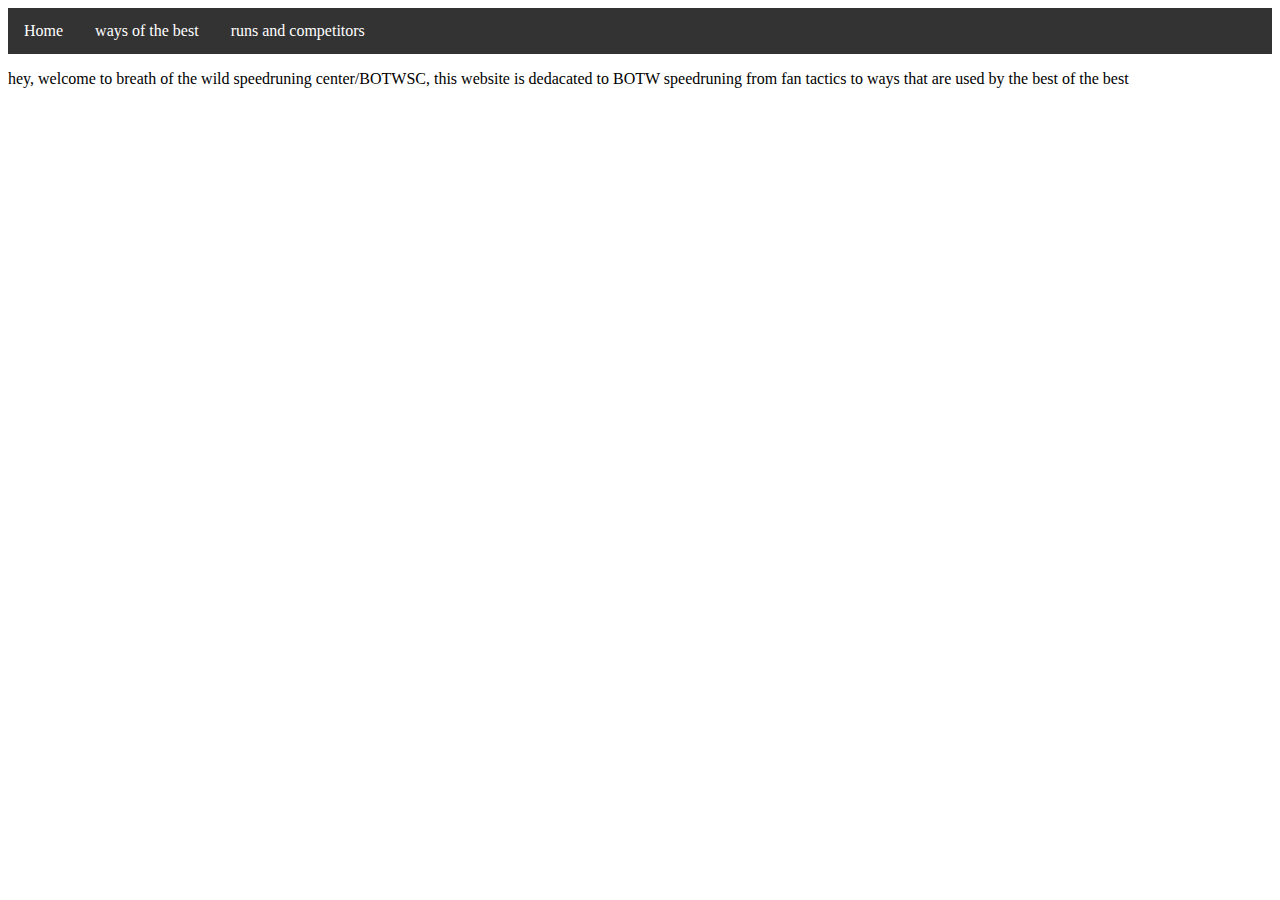
<file: index.html>
<html>

<head>

    <link rel="preconnect" href="https://fonts.googleapis.com">
<link rel="preconnect" href="https://fonts.gstatic.com" crossorigin>
<link href="https://fonts.googleapis.com/css2?family=Pixelify+Sans:wght@400..700&display=swap" rel="stylesheet">
<link rel="stylesheet" href="navbar.css">
    <link rel="stylesheet" href="style.css">
<title>zelda lore center </title> 
</head>
<body>
    <ul>
        <li><a class="active" href="index.html">Home</a></li>
        <li><a href="waysotbest.html">ways of the best</a></li>
        <li><a href="runs and competitors.html">runs and competitors</a></li>
        
      </ul>
      
<p>
hey, welcome to breath of the wild speedruning center/BOTWSC, 

this website is dedacated to BOTW speedruning  
from fan tactics to ways that are used by the best of the best 

<br>
<br>
<br>


</p>






</body>
</html>
</file>
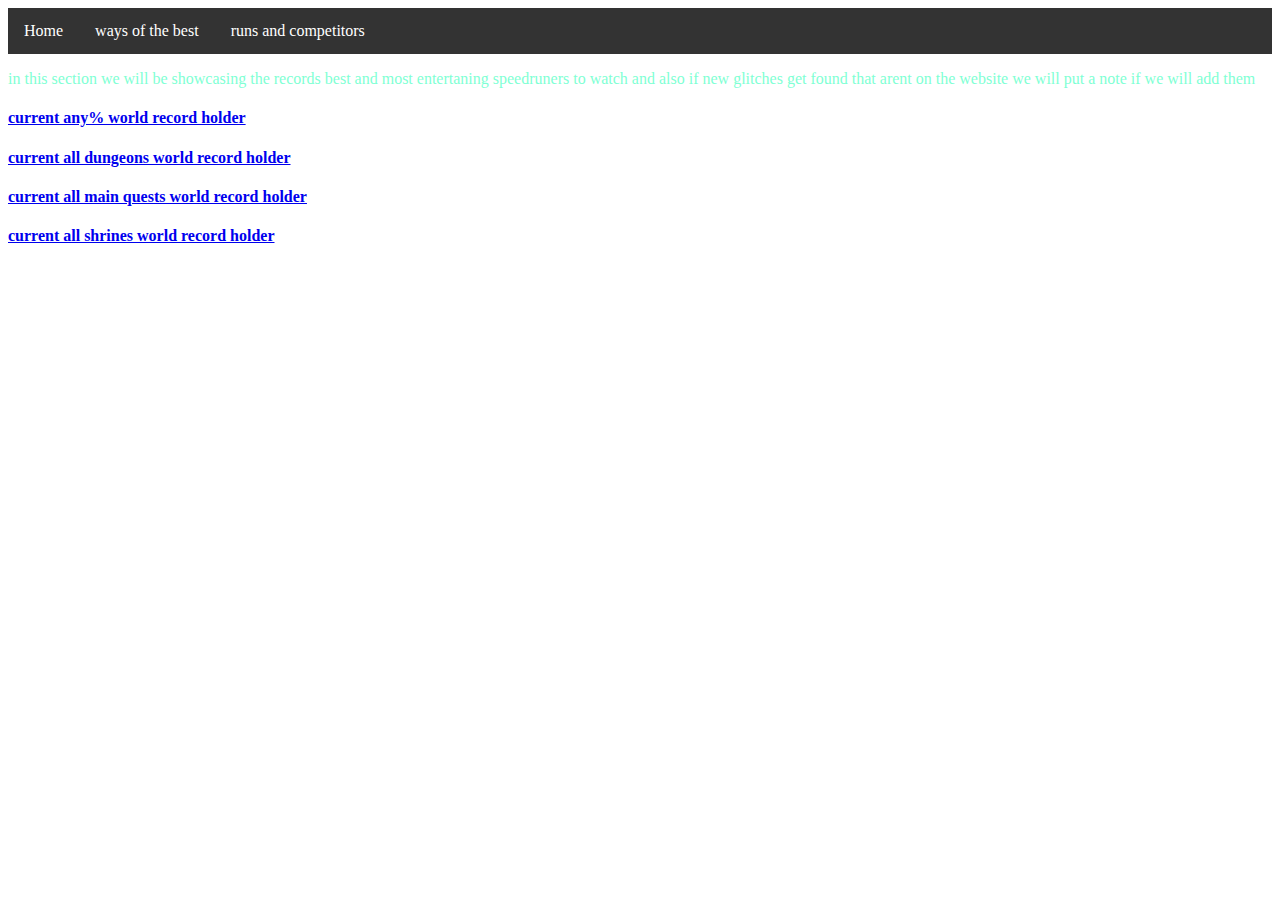
<file: runs and competitors.html>
<html>
  <head>
    <title>runs and competitors</title>

    <link rel="stylesheet" href="style3.css" />
    <link rel="stylesheet" href="navbar.css" />
  </head>
  <body>
    <ul>
      <li><a class="active" href="index.html">Home</a></li>
      <li><a href="waysotbest.html">ways of the best</a></li>
      <li><a href="runs and competitors.html">runs and competitors</a></li>
     
    </ul>
    <p>
      in this section we will be showcasing the records best and most
      entertaning speedruners to watch and also if new glitches get found that
      arent on the website we will put a note if we will add them
    </p>

    <a target="_blank" href="https://www.speedrun.com/botw/runs/yo09xk0y"
      ><h4>current any% world record holder</h4></a>
    <a target="_blank" href="https://www.speedrun.com/botw/runs/mk04433z"
    ><h4>current all dungeons world record holder</h4></a>
    <a target="_blank" href="https://www.speedrun.com/botw/runs/z1qdolgy"
    ><h4>current all main quests world record holder</h4></a
  >
  <a target="_blank" href="https://www.speedrun.com/botw/runs/ydgo2pqy"
    ><h4>current all shrines world record holder</h4></a
  >
  </body>
</html>
</file>
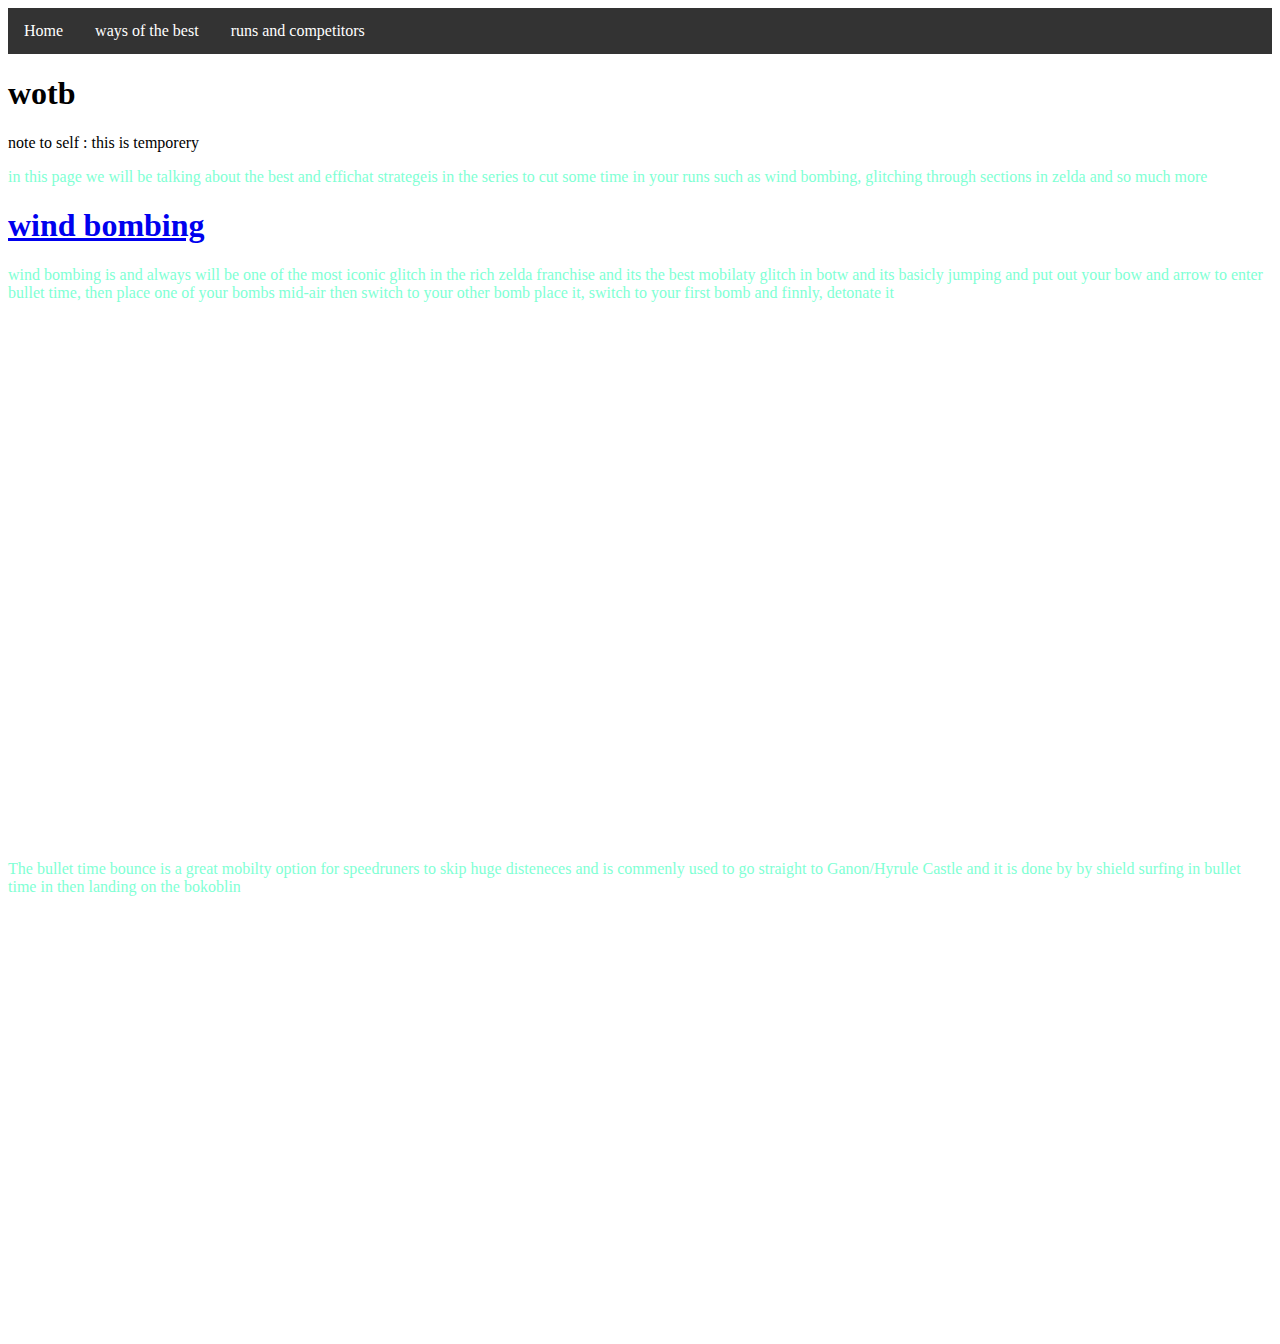
<file: waysotbest.html>
<!DOCTYPE html>
<html lang="en">
  <head>
    <link rel="stylesheet" href="STYLE2.CSS" />
    <meta charset="UTF-8" />
    <meta name="viewport" content="width=device-width, initial-scale=1.0" />
    <title>ways ot best</title>
    <link rel="stylesheet" href="navbar.css" />
  </head>
  <body>
    <ul>
      <li><a class="active" href="index.html">Home</a></li>
      <li><a href="waysotbest.html">ways of the best</a></li>
      <li><a href="runs and competitors.html">runs and competitors</a></li>
      
    </ul>
    <h1>wotb</h1>
    note to self : this is temporery

    <p>
      in this page we will be talking about the best and effichat strategeis in
      the series to cut some time in your runs such as wind bombing, glitching
      through sections in zelda and so much more
    </p>
    <a href="https://youtu.be/uB50iujmzMY"><h1>wind bombing</h1></a>

    <p>
      wind bombing is and always will be one of the most iconic glitch in the
      rich zelda franchise and its the best mobilaty glitch in botw and its
      basicly jumping and put out your bow and arrow to enter bullet time, then
      place one of your bombs mid-air then switch to your other bomb place it,
      switch to your first bomb and finnly, detonate it
    </p>
    <iframe
      width="928"
      height="522"
      src="https://www.youtube.com/embed/KlF8jnsYW8g"
      title="Breath of the Wild Comprehensive Windbomb Guide - Basics"
      frameborder="0"
      allow="accelerometer; autoplay; clipboard-write; encrypted-media; gyroscope; picture-in-picture; web-share"
      allowfullscreen
    ></iframe>

    <p>
      The bullet time bounce is a great mobilty option for speedruners to skip
      huge disteneces and is commenly used to go straight to Ganon/Hyrule Castle
      and it is done by by shield surfing in bullet time in then landing on the
      bokoblin
    </p>
    <iframe
      width="746"
      height="420"
      src="https://www.youtube.com/embed/Ext6yE0d394"
      title="How to Bullet Time Bounce  - Zelda BOTW"
      frameborder="0"
      allow="accelerometer; autoplay; clipboard-write; encrypted-media; gyroscope; picture-in-picture; web-share"
      allowfullscreen
    ></iframe>
  </body>
</html>
</file>
<file: navbar.css>
ul {
  list-style-type: none;
  margin: 0;
  padding: 0;
  overflow: hidden;
  background-color: #333;
}

li {
  float: left;
}

li a {
  display: block;
  color: white;
  text-align: center;
  padding: 14px 16px;
  text-decoration: none;
}

li a:hover {
  background-color: #111;
}
</file>
<file: style.css>
body{

    background-image :url("https://www.wepc.com/wp-content/uploads/2023/05/Master-Sword-The-Legend-of-Zelda.jpg") ;background-size:100%;
    background-repeat: no-repeat;
}
</file>
<file: style3.css>
body {
    background-image: url("https://i.pinimg.com/736x/32/38/d9/3238d96abbb3eeaa5378ec819a6829b4.jpg");
  
    background-size:100% ;
  
  }
  p {
  
    color:aquamarine
  }
</file>
<file: STYLE2.CSS>
body {
  background-image: url("https://i.pinimg.com/736x/32/38/d9/3238d96abbb3eeaa5378ec819a6829b4.jpg");

  background-size:100% ;

}
p {

  color:aquamarine
}
</file>
